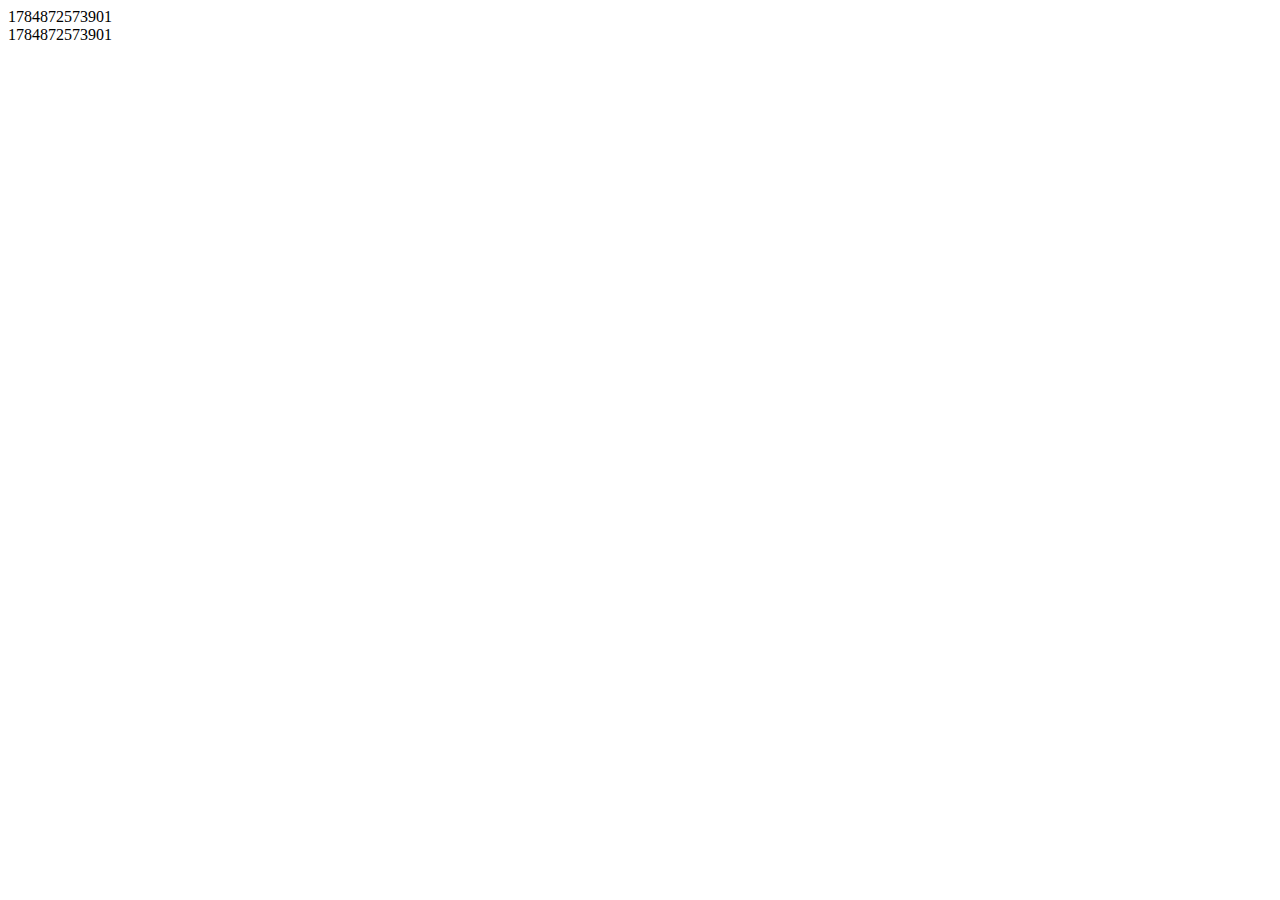
<file: Week3/Test3.html>
<!DOCTYPE html>
<html lang ="en">
<head>
    <meta charset="utf-8"/>
    <title>test</title>
    <script>
        function test(){

        }
    </script>
</head>
<body>
    <div id="another"></div>
    <div id="demo"></div>
    <script type="text/javascript">
     var txt="Ayushi";
      var sln= txt.length;
      alert(sln)

     var x=123;
      alert(x.toString());
      alert((123).toString());
      alert((100+23).toString());

      var fruits=["banana",123,"Apple","Mango"];
      alert(fruits.join("*"));
      document.getElementById("demo").innerHTML=fruits.join("*");

      var d= new Date();
      var myInt=123;
      document.getElementById("another").innerHTML=d.getTime();
      alert(myInt)
      document.getElementById("demo").innerHTML=d.getTime();
      alert("3")

    </script>
</body>
</file>
